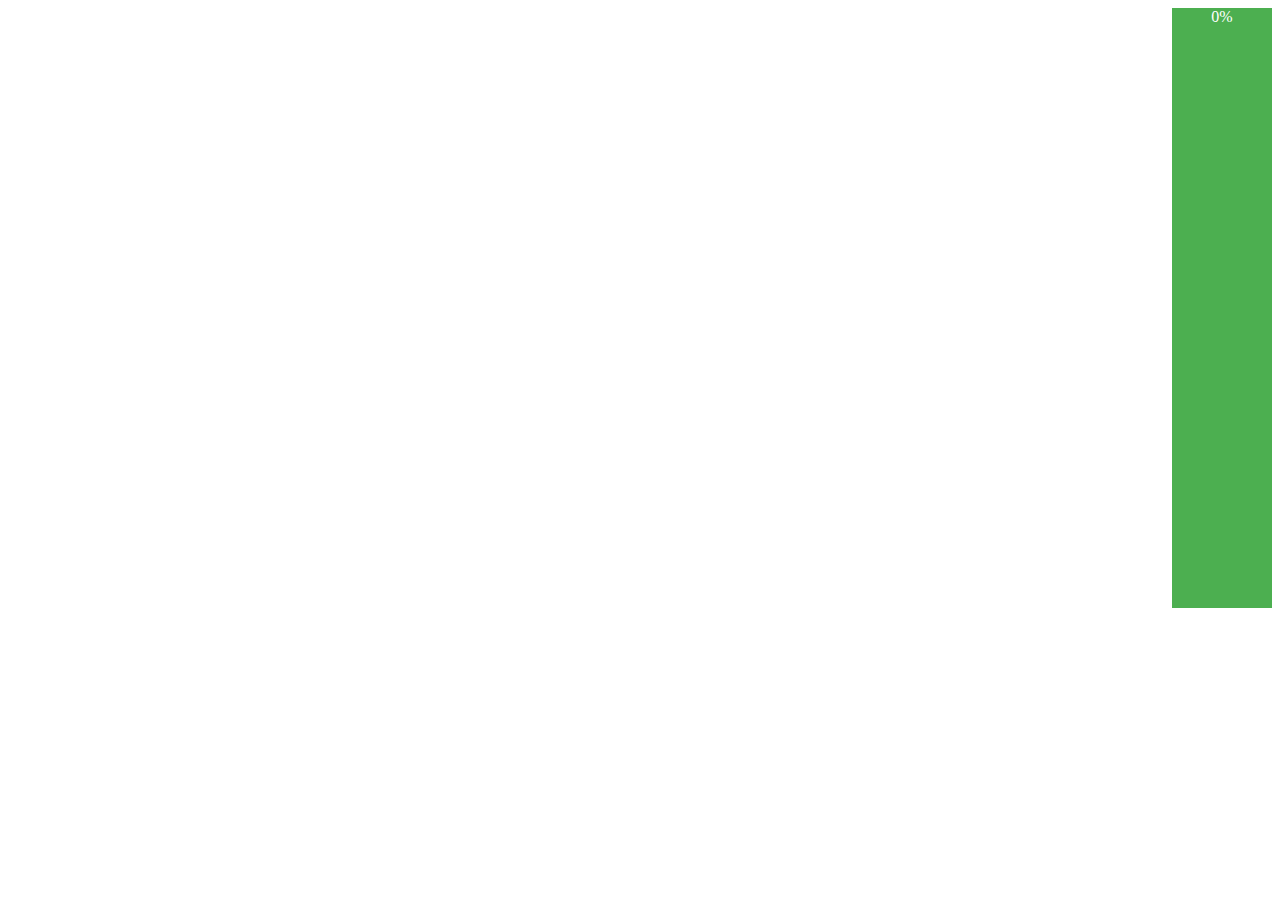
<file: ui/index.html>
<!DOCTYPE html>
<html>
    <head>
        <link rel="stylesheet" href="pool.css">

    </head>
<body>
   <div id="container">
    <div id="myProgress">
        <div id="myBar">0%</div>
      </div>

   </div>
</body>
<script>
    function frame(power) {
        var elem = document.getElementById("myBar");  

elem.style.height = (100-power) + '%'; 
//elem.innerHTML = power * 1  + '%';
}
window.addEventListener('message', (event) => {
    if (event.data.type === 'power') {
        frame(event.data.power * 100);
    }
});

</script>
</html>
</file>
<file: ui/pool.css>
#container {
    width: 100%;
}
#myProgress {
    width:100px;
    background-color: red;
    height:600px;
    float: right;
  }
  
  #myBar {
    width: 100px;
    background-color: #4CAF50;
    text-align: center;
    color: white;
    height:100%;
  }
</file>
